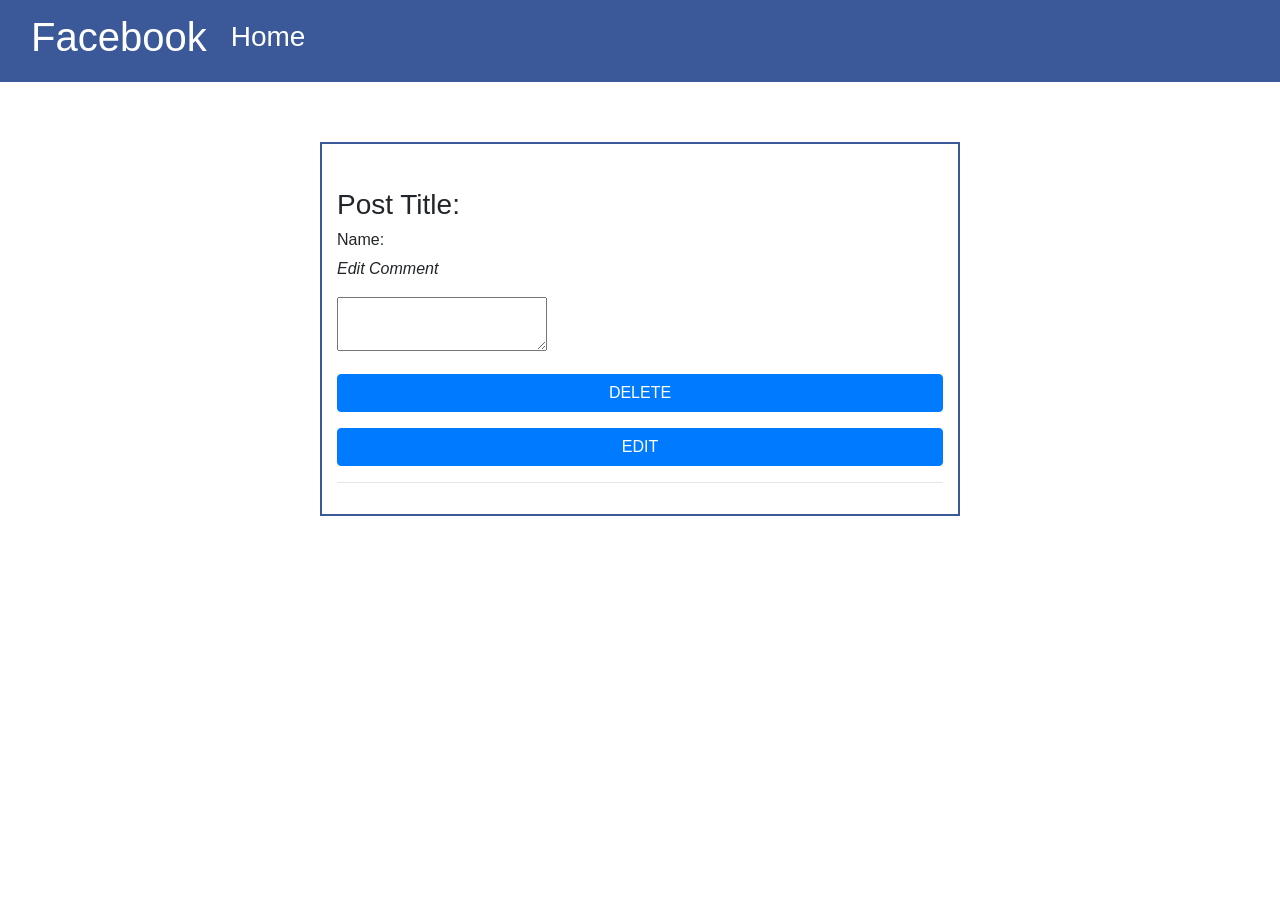
<file: src/main/resources/templates/comment.html>
<!DOCTYPE html>
<html lang="en" xmlns:th="http://www.thymeleaf.org">
<head>
    <title>Facebook Clone</title>
    <meta charset="UTF-8"/>
    <meta http-equiv="X-UA-Compatible" content="IE=edge"/>
    <meta
            name="viewport"
            content="width=device-width, initial-scale=1, shrink-to-fit=no"
    />

    <!-- Bootstrap 4.5 CSS-->
    <link
            rel="stylesheet"
            href="https://stackpath.bootstrapcdn.com/bootstrap/4.5.2/css/bootstrap.min.css"
            integrity="sha384-JcKb8q3iqJ61gNV9KGb8thSsNjpSL0n8PARn9HuZOnIxN0hoP+VmmDGMN5t9UJ0Z"
            crossorigin="anonymous"
    />

    <!-- Bootstrap JS Requirements -->
    <script
            src="https://code.jquery.com/jquery-3.5.1.slim.min.js"
            integrity="sha384-DfXdz2htPH0lsSSs5nCTpuj/zy4C+OGpamoFVy38MVBnE+IbbVYUew+OrCXaRkfj"
            crossorigin="anonymous"
    ></script>
    <script
            src="https://cdn.jsdelivr.net/npm/popper.js@1.16.1/dist/umd/popper.min.js"
            integrity="sha384-9/reFTGAW83EW2RDu2S0VKaIzap3H66lZH81PoYlFhbGU+6BZp6G7niu735Sk7lN"
            crossorigin="anonymous"
    ></script>
    <script
            src="https://stackpath.bootstrapcdn.com/bootstrap/4.5.2/js/bootstrap.min.js"
            integrity="sha384-B4gt1jrGC7Jh4AgTPSdUtOBvfO8shuf57BaghqFfPlYxofvL8/KUEfYiJOMMV+rV"
            crossorigin="anonymous"
    ></script>
    <script th:src="@{//localhost:9002/comment.js}"></script>
</head>
<body>
    <nav style="background: #3b5998" class="navbar navbar-expand-lg">
        <div class="container-fluid">
            <a class="navbar-brand" href="#" style="color:#fff;"><h1>Facebook</h1></a>
            <button class="navbar-toggler" type="button" data-bs-toggle="collapse" data-bs-target="#navbarSupportedContent" aria-controls="navbarSupportedContent" aria-expanded="false" aria-label="Toggle navigation">
                <span class="navbar-toggler-icon"></span>
            </button>
            <div class="collapse navbar-collapse" id="navbarSupportedContent">
                <ul class="navbar-nav me-auto mb-2 mb-lg-0">
                    <li class="nav-item">
                        <a class="nav-link active" aria-current="page" style="color: #fff;" th:href="@{/home}"><h3>Home</h3></a>
                    </li>
                </ul>
            </div>
        </div>
    </nav>
    <section style="margin: 60px auto; width: 50%; border: 2px solid #3b5998; padding: 15px">
        <span th:with="comments = ${commentData}">
            <div th:if="${comments.get(0).getImageName() != '/image/'}">
                <img th:src="@{${comments.get(0).getImageName()}}" width="100%" height="60%"/>
            </div>
            <div th:if="${comments.get(0).getImageName() == '/image/'}">
                <img style="display: none;" th:src="@{${comments.get(0).getImageName()}}" width="100%" height="60%"/>
            </div>
            <h3 style="margin-top: 5px;">Post Title: <span th:text="${comments.get(0).getTitle()}"></span> </h3>

            <div th:each="data:${comments}">
                <div th:if="${comments.size()} != 0">
                    <h6>Name:
                    <span th:text="${data.getUsername()}"></span></h6>
                    <div th:text="${data.getComment()}"></div>

                    <div th:if="${data.getUserId() == user.getId()}">
                        <p><em>Edit Comment</em></p>
                         <textarea class="edit-comment" placeholder="Edit comment here...">
                         </textarea>
                    </div>

                    <button th:onclick="'del('+${data.postId}+', '+${data.getUserId()}+','+${data.getId()}+')'" class="btn btn-primary btn-md mt-3 btn-block"
                            th:if="${data.getUserId() == user.getId()}"
                    >DELETE</button>
                    <button th:onclick="'edit('+${data.postId}+','+${data.getUserId()}+','+${data.getId()}+')'" class="btn btn-primary btn-md mt-3 btn-block"
                            th:if="${data.getUserId() == user.getId()}"
                    >EDIT</button>
                </div>
                <hr/>
            </div>
        </span>
    </span>
    </section>
    <script src="https://code.jquery.com/jquery-3.2.1.min.js"></script>
</body>
</html>
</file>
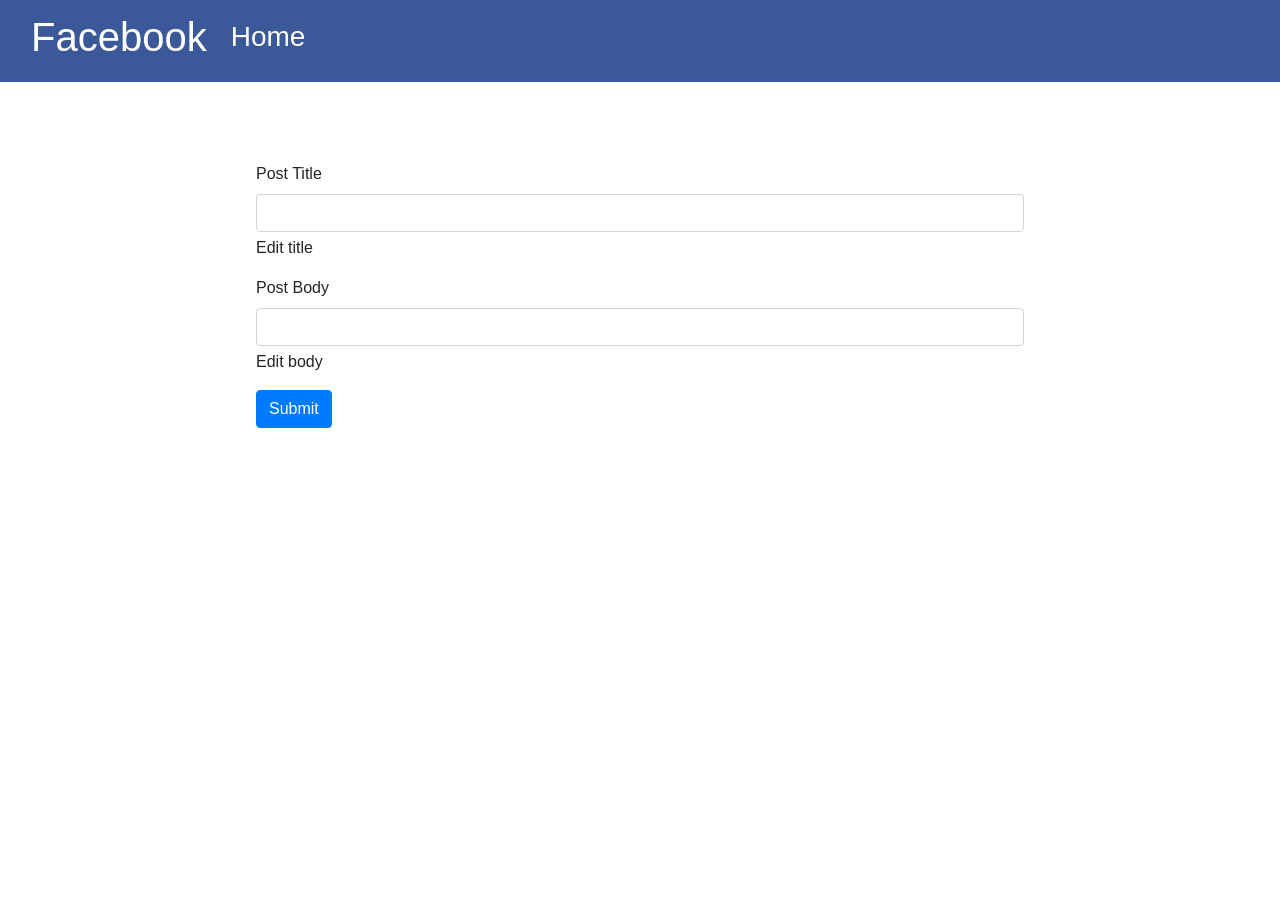
<file: src/main/resources/templates/edit.html>
<!DOCTYPE html>
<html lang="en" xmlns:th="http://www.thymeleaf.org">
<head>
    <title>Facebook Clone</title>
    <meta charset="UTF-8"/>
    <meta http-equiv="X-UA-Compatible" content="IE=edge"/>
    <meta
            name="viewport"
            content="width=device-width, initial-scale=1, shrink-to-fit=no"
    />

    <!-- Bootstrap 4.5 CSS-->
    <link
            rel="stylesheet"
            href="https://stackpath.bootstrapcdn.com/bootstrap/4.5.2/css/bootstrap.min.css"
            integrity="sha384-JcKb8q3iqJ61gNV9KGb8thSsNjpSL0n8PARn9HuZOnIxN0hoP+VmmDGMN5t9UJ0Z"
            crossorigin="anonymous"
    />

    <!-- Bootstrap JS Requirements -->
    <script
            src="https://code.jquery.com/jquery-3.5.1.slim.min.js"
            integrity="sha384-DfXdz2htPH0lsSSs5nCTpuj/zy4C+OGpamoFVy38MVBnE+IbbVYUew+OrCXaRkfj"
            crossorigin="anonymous"
    ></script>
    <script
            src="https://cdn.jsdelivr.net/npm/popper.js@1.16.1/dist/umd/popper.min.js"
            integrity="sha384-9/reFTGAW83EW2RDu2S0VKaIzap3H66lZH81PoYlFhbGU+6BZp6G7niu735Sk7lN"
            crossorigin="anonymous"
    ></script>
    <script
            src="https://stackpath.bootstrapcdn.com/bootstrap/4.5.2/js/bootstrap.min.js"
            integrity="sha384-B4gt1jrGC7Jh4AgTPSdUtOBvfO8shuf57BaghqFfPlYxofvL8/KUEfYiJOMMV+rV"
            crossorigin="anonymous"
    ></script>
    <script th:src="@{//localhost:9002/edit.js}"></script>
</head>
<body>
    <nav style="background: #3b5998" class="navbar navbar-expand-lg">
        <div class="container-fluid">
            <a class="navbar-brand" href="#" style="color:#fff;"><h1>Facebook</h1></a>
            <button class="navbar-toggler" type="button" data-bs-toggle="collapse" data-bs-target="#navbarSupportedContent" aria-controls="navbarSupportedContent" aria-expanded="false" aria-label="Toggle navigation">
                <span class="navbar-toggler-icon"></span>
            </button>
            <div class="collapse navbar-collapse" id="navbarSupportedContent">
                <ul class="navbar-nav me-auto mb-2 mb-lg-0">
                    <li class="nav-item">
                        <a class="nav-link active" aria-current="page" style="color: #fff;" href="/home.jsp"><h3>Home</h3></a>
                    </li>
                </ul>
            </div>
        </div>
    </nav>
    <section style="margin: 80px auto; width: 60%">
        <form th:action="@{/editProcessing}" th:object="${postData}" method="POST">
            <div class="mb-3">
                <label for="title" class="form-label">Post Title</label>
                <input type="text" class="form-control" id="title" th:field="*{title}" th:value="${postData.getTitle()}" name="title" aria-describedby="emailHelp">
                <div class="form-text">Edit title</div>
            </div>
            <div class="mb-3">
                <label for="body" class="form-label">Post Body</label>
                <input type="text" class="form-control" id="body" th:feild="*{body}" th:value="${postData.getBody()}" name="body" aria-describedby="emailHelp">
                <div class="form-text">Edit body</div>
            </div>
            <input style="display: none" id="input" type="text" th:field="*{postId}" th:value="${postData.getPostId()}" name="postId"/>
            <button type="submit" class="btn btn-primary"
                    th:if="${postData.getPerson().getId() == user.getId()}"
            >Submit</button>
        </form>
    </section>
</body>
</html>
</file>
